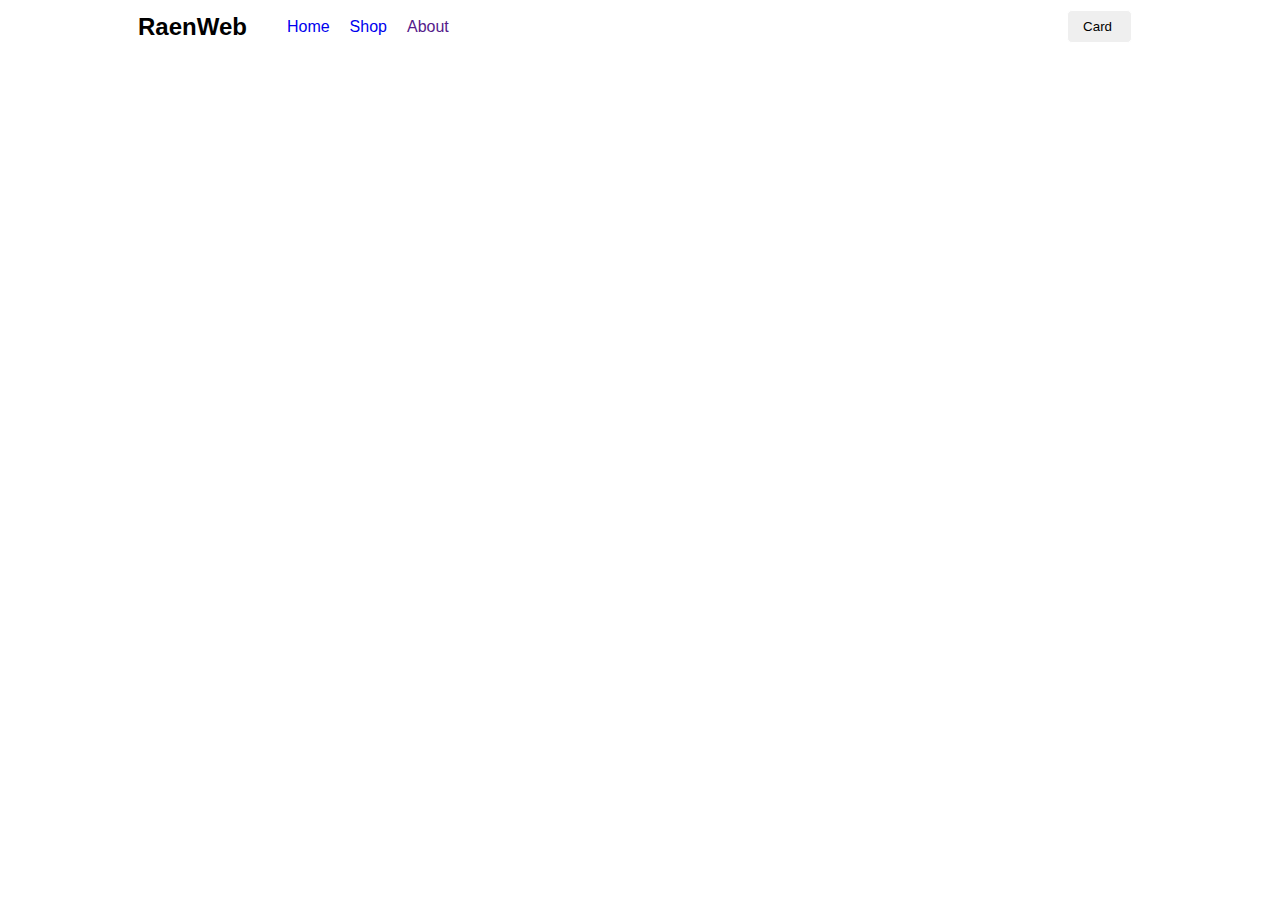
<file: shop.html>
<!DOCTYPE html>
<html lang="en">
<head>
    <meta charset="UTF-8">
    <meta name="viewport" content="width=device-width, initial-scale=1.0">
    <title>SHOP | BUY</title>
    <link rel="stylesheet" href="./assets/css/style.css">
    <link rel="stylesheet" href="./assets/css/shop.css">
</head>
<body>
    <div class="container">
        <header>
            <div class="menuBar" id="menuBar">
                <div class="menu__box">
                    <h2>RaenWeb</h2>
                    <ul>
                        <li><a href="index.html">Home</a></li>
                        <li><a href="shop.html">Shop</a></li>
                        <li><a href="">About</a></li>
                    </ul>
                </div>
                <div class="card__order" >
                    <button id="DelCount">Card<span id="AddCount"></span></button>
                </div>
            </div>
        </header>
        <div class="buy-page">
            <section>
                <form action="https://www.paypal.com/cgi-bin/webscr" method="post" target="_top">
                    <input type="hidden" name="cmd" value="_s-xclick" />
                    <input type="hidden" name="hosted_button_id" value="P32K37YPJGC7E" />
                    <input type="hidden" name="currency_code" value="USD" />
                    <input type="image" src="https://www.paypalobjects.com/en_US/i/btn/btn_buynowCC_LG.gif" border="0" name="submit" title="PayPal - The safer, easier way to pay online!" alt="Buy Now" />
                </form>
            </section>
        </div>
    </div>
    <!-- === script === -->
    <script src="./assets/js/main.js"></script>
</body>
</html>
</file>
<file: assets/css/style.css>
*{
    margin: 0;
    padding: 0;
    outline: 0;
    border: 0;
    box-sizing: border-box;
    list-style-type: none;
    text-decoration: none;
}

body{
    max-width: 100%;
    color: #000;
    font-family: Verdana, Geneva, Tahoma, sans-serif;
}

.container {
    width: 100%;
    max-width: 100%;
}

header{
    z-index: 1000;
    position: fixed;
    top: 0;
    left: 0;
    width: 100%;
    background-color: #fff;
}
header .menuBar{
    margin: auto;
    width: 80%;
    padding: 10px;
    display: flex;
    justify-content: space-between;
    align-items: center;
    
}
header .menuBar .menu__box{
    display: flex;
    align-items: center;
}

header .menuBar .menu__box h2{
    cursor: default;
}

header .menuBar .menu__box ul{
    margin-left: 30px;
    display: flex;
}
header .menuBar .menu__box ul li{
    margin: 0 10px;
}
header .menuBar .menu__box ul li a:hover{
    text-decoration: underline;
}

header .menuBar .card__order{
    padding: 0 10px;
    display: flex;
}
header .menuBar .card__order #AddCount{
    color: rgb(255, 0, 0);
    padding: 2px;
}
header .menuBar .card__order button{
    align-items: center;
    cursor: pointer;
    padding: 8px 15px;
    border-radius: 5px;
    border: solid 1px #ffffff
}
header .menuBar .card__order button:hover > #AddCount{
    color: rgb(21, 255, 0);
}
header .menuBar .card__order button:hover{
    color: #fff;
    background-color: tomato;
    border: solid 1px #000
}

/* ============================ */

section .bgTop{
    position: relative;
    width: 100%;
    height: 350px;
    /* background-color: #141205; */
    background: url("https://i.hizliresim.com/PMn1yd.gif") #000;
}
section .bgTop .textBox{
    text-align: center;
    position: absolute;
    top: 50%;
    left: 50%;
    transform: translate(-50%, -50%);
}
section .bgTop .textBox h2{
    color: #fff;
    font-size: 2.5em;
}
section .bgTop .textBox p{
    color: #adadad;
    font-size: 1.5em;
}

/* ============================ */

.wrap__card {
    margin: 8em auto;
    width: 100%;
    max-width: 80%;
}
.wrap__card .wrapBox{
    width: 100%;
}
.wrap__card .wrapBox ul{
    display: grid;
    gap: 3em;
    grid-template-columns: repeat(4, 1fr);
}
.wrap__card .wrapBox ul li{
    overflow: hidden;
    border-radius: .5rem;
    border: solid 2px #323523;
    transition: all .2s ease;
}
.wrap__card .wrapBox ul li:hover{
    transform: scale(1.05);
    box-shadow: 0 10px 25px 1px rgba(165, 165, 165, 0.75);
}
.wrap__card .wrapBox ul li .card__header{
    width: 100%;
    height: 200px;
    background-color: #adadad;
}
.wrap__card .wrapBox ul li .card__header img{
    width: 100%;
    height: 100%;
}
.wrap__card .wrapBox ul li .card__title{
    width: 100%;
    padding: 20px 10px;
    text-align: center;
}
.wrap__card .wrapBox ul li .card__button{
    width: 100%;
    padding: 10px;
    text-align: center;
}
.wrap__card .wrapBox ul li .card__button button{
    cursor: pointer;
    padding: 8px 10px;
    border-radius: 5px;
    border: solid 1px #ffffff
}
.wrap__card .wrapBox ul li .card__button button:hover{
    color: #fff;
    background-color: tomato;
    border: solid 1px #000
}
</file>
<file: assets/css/shop.css>
.container .buy-page{
    width: 100%;
    background: #000;
}

.main-payment-page {
    position: fixed;
    width: 100%;
    height: 100%;
    background: #fff;
}
.main-payment-page .form-payment{
    position: absolute;
    top: 50%;
    left: 50%;
    transform: translate(-50%,-50%);
}

.main-payment-page .form-payment form{
    background-color: antiquewhite;
    padding: 1rem;
    border-radius: 1rem;
    animation: payment 1s infinite ease;
}
.main-payment-page .form-payment form input{
    width: 200px;
    border-radius: .5rem;
}

@keyframes payment {
    0%,100%{transform: scale(1.1);}
    50%{transform: scale(1);}
}
.main-payment-page .form-payment form:hover{
    transform: scale(1);
}
</file>
